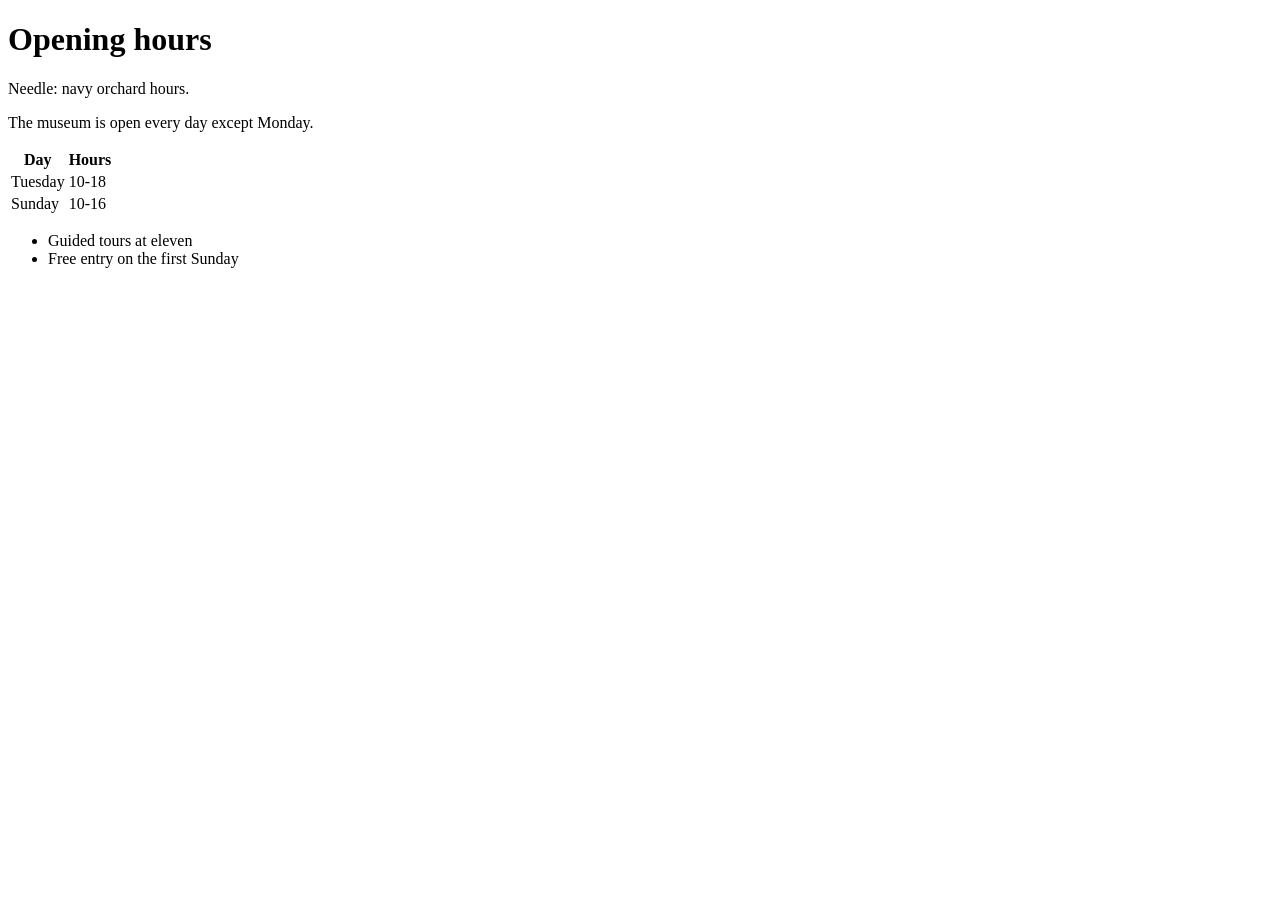
<file: tests/data/corpus/office/hours.html>
<!doctype html>
<html><head><meta charset="utf-8"><title>Opening hours</title></head><body>
<h1>Opening hours</h1>
<p>Needle: navy orchard hours.</p>
<p>The museum is open every day except Monday.</p>
<table><tr><th>Day</th><th>Hours</th></tr><tr><td>Tuesday</td><td>10-18</td></tr>
<tr><td>Sunday</td><td>10-16</td></tr></table>
<ul><li>Guided tours at eleven</li><li>Free entry on the first Sunday</li></ul>
</body></html>
</file>
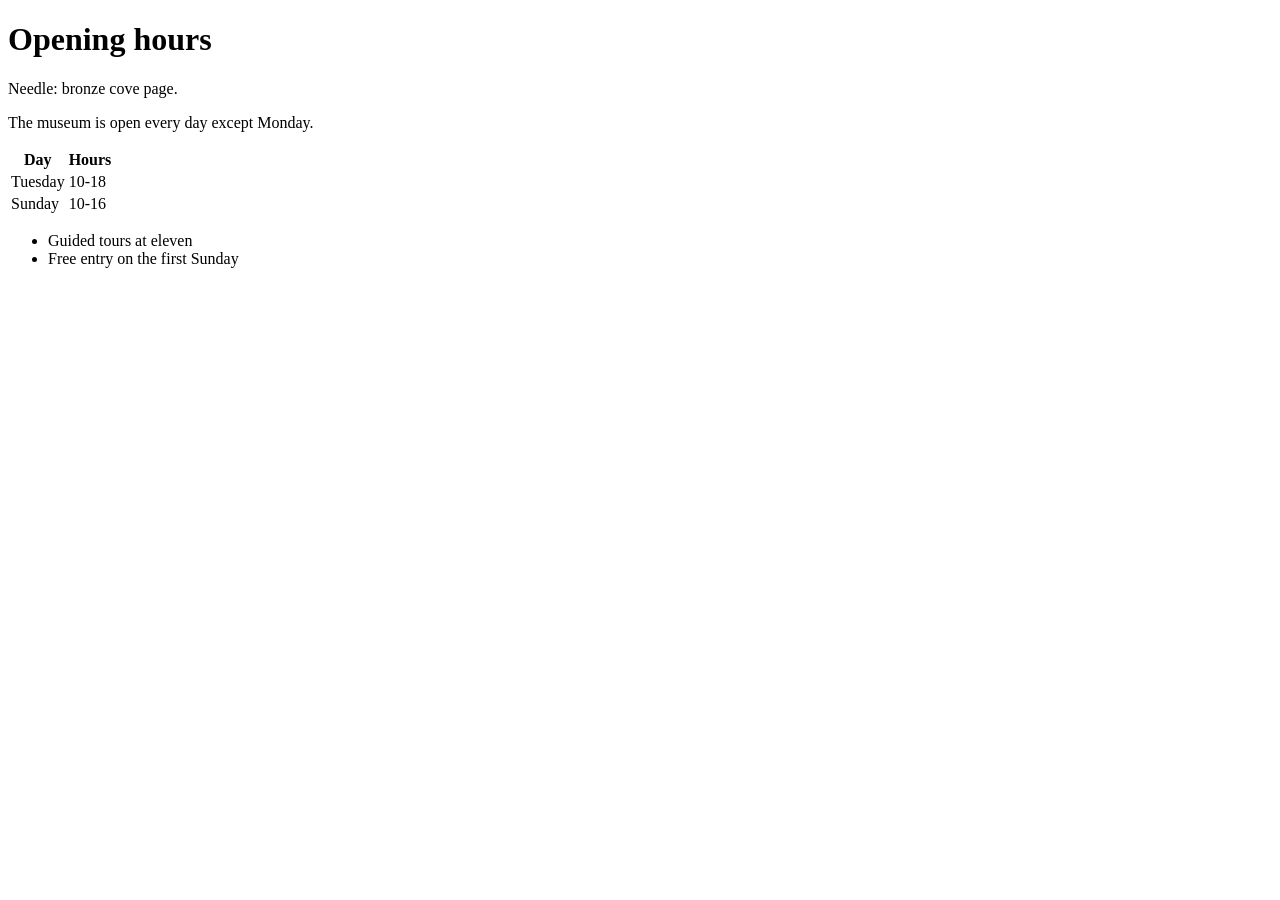
<file: tests/data/corpus/office/legacy-page.htm>
<!doctype html>
<html><head><meta charset="utf-8"><title>Opening hours</title></head><body>
<h1>Opening hours</h1>
<p>Needle: bronze cove page.</p>
<p>The museum is open every day except Monday.</p>
<table><tr><th>Day</th><th>Hours</th></tr><tr><td>Tuesday</td><td>10-18</td></tr>
<tr><td>Sunday</td><td>10-16</td></tr></table>
<ul><li>Guided tours at eleven</li><li>Free entry on the first Sunday</li></ul>
</body></html>
</file>
